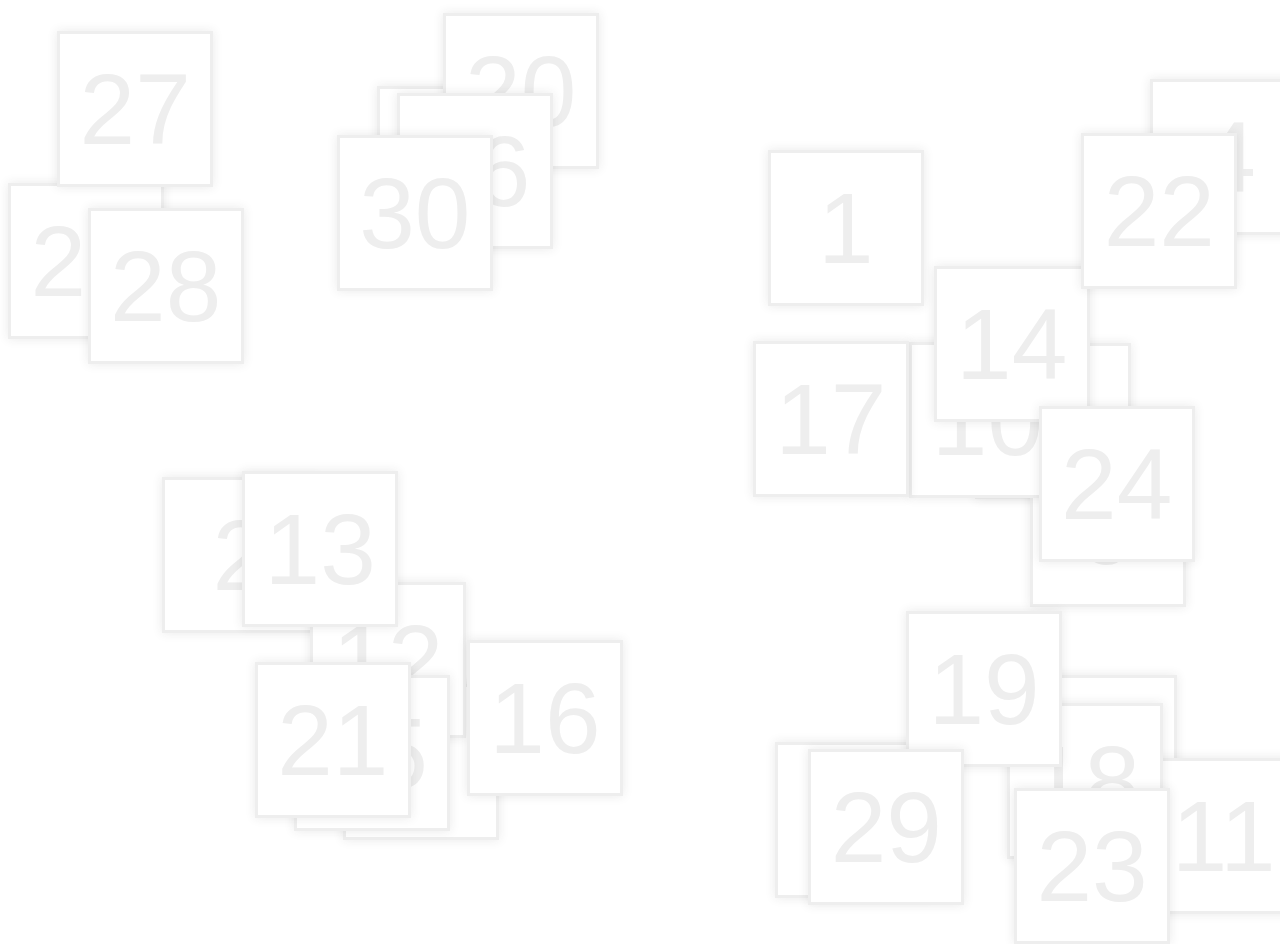
<file: reactive_pixels/reactive-pixels.html>
<!DOCTYPE html>
<!--[if lt IE 7]>      <html class="no-js lt-ie9 lt-ie8 lt-ie7"> <![endif]-->
<!--[if IE 7]>         <html class="no-js lt-ie9 lt-ie8"> <![endif]-->
<!--[if IE 8]>         <html class="no-js lt-ie9"> <![endif]-->
<!--[if gt IE 8]><!--> <html class="no-js"> <!--<![endif]-->
    <head>
        <meta charset="utf-8">
        <meta http-equiv="X-UA-Compatible" content="IE=edge,chrome=1">
        <title></title>
        <meta name="description" content="">
        <meta name="viewport" content="width=device-width">

        <!-- Place favicon.ico and apple-touch-icon.png in the root directory -->

        <link rel="stylesheet" href="css/normalize.css">
        <link rel="stylesheet" href="css/main.css">
        <script src="js/vendor/modernizr-2.6.2.min.js"></script>
    </head>
    <body>
        <!--[if lt IE 7]>
            <p class="chromeframe">You are using an <strong>outdated</strong> browser. Please <a href="http://browsehappy.com/">upgrade your browser</a> or <a href="http://www.google.com/chromeframe/?redirect=true">activate Google Chrome Frame</a> to improve your experience.</p>
        <![endif]-->
        <div id="container">

        </div>

        <script src="//ajax.googleapis.com/ajax/libs/jquery/1.8.0/jquery.min.js"></script>
        <script>window.jQuery || document.write('<script src="js/vendor/jquery-1.8.0.min.js"><\/script>')</script>
        <script src="js/plugins.js"></script>
        <script src="js/jquery.overlaps.js"></script>
        <script src="js/jquery.easing.js"></script>
        <script src="js/main.js"></script>

    </body>
</html>
</file>
<file: reactive_pixels/css/main.css>
/*
 * HTML5 Boilerplate
 *
 * What follows is the result of much research on cross-browser styling.
 * Credit left inline and big thanks to Nicolas Gallagher, Jonathan Neal,
 * Kroc Camen, and the H5BP dev community and team.
 */

/* ==========================================================================
   Base styles: opinionated defaults
   ========================================================================== */

html,
button,
input,
select,
textarea {
    color: #222;
}

body {
    font-size: 1em;
    line-height: 1.4;
}

/*
 * Remove text-shadow in selection highlight: h5bp.com/i
 * These selection declarations have to be separate.
 * Customize the background color to match your design.
 */

::-moz-selection {
    background: #b3d4fc;
    text-shadow: none;
}

::selection {
    background: #b3d4fc;
    text-shadow: none;
}

/*
 * A better looking default horizontal rule
 */

hr {
    display: block;
    height: 1px;
    border: 0;
    border-top: 1px solid #ccc;
    margin: 1em 0;
    padding: 0;
}

/*
 * Remove the gap between images and the bottom of their containers: h5bp.com/i/440
 */

img {
    vertical-align: middle;
}

/*
 * Remove default fieldset styles.
 */

fieldset {
    border: 0;
    margin: 0;
    padding: 0;
}

/*
 * Allow only vertical resizing of textareas.
 */

textarea {
    resize: vertical;
}

/* ==========================================================================
   Chrome Frame prompt
   ========================================================================== */

.chromeframe {
    margin: 0.2em 0;
    background: #ccc;
    color: #000;
    padding: 0.2em 0;
}

/* ==========================================================================
   Custom styles
   ========================================================================== */

.block {
    width: 150px;
    height: 150px;
    background: #fff;
    position: absolute;
    border:3px solid #eee;
    -webkit-transition:-webkit-box-shadow, background, border, color 0.25s ease-in-out;
    -webkit-box-shadow: 0px 0px 10px rgba(50, 50, 50, 0.1);
    text-align: center;
    font-size: 100px;
    line-height: 150px;
    color: #eee;
}
.block:hover{
    cursor: pointer;
    -webkit-box-shadow: 0px 0px 10px rgba(50, 50, 50, .5);
    border:3px solid #29a9df;
    color: #29a9df;
}

/* ==========================================================================
   Helper classes
   ========================================================================== */

/*
 * Image replacement
 */

.ir {
    background-color: transparent;
    border: 0;
    overflow: hidden;
    /* IE 6/7 fallback */
    *text-indent: -9999px;
}

.ir:before {
    content: "";
    display: block;
    width: 0;
    height: 100%;
}

/*
 * Hide from both screenreaders and browsers: h5bp.com/u
 */

.hidden {
    display: none !important;
    visibility: hidden;
}

/*
 * Hide only visually, but have it available for screenreaders: h5bp.com/v
 */

.visuallyhidden {
    border: 0;
    clip: rect(0 0 0 0);
    height: 1px;
    margin: -1px;
    overflow: hidden;
    padding: 0;
    position: absolute;
    width: 1px;
}

/*
 * Extends the .visuallyhidden class to allow the element to be focusable
 * when navigated to via the keyboard: h5bp.com/p
 */

.visuallyhidden.focusable:active,
.visuallyhidden.focusable:focus {
    clip: auto;
    height: auto;
    margin: 0;
    overflow: visible;
    position: static;
    width: auto;
}

/*
 * Hide visually and from screenreaders, but maintain layout
 */

.invisible {
    visibility: hidden;
}

/*
 * Clearfix: contain floats
 *
 * For modern browsers
 * 1. The space content is one way to avoid an Opera bug when the
 *    `contenteditable` attribute is included anywhere else in the document.
 *    Otherwise it causes space to appear at the top and bottom of elements
 *    that receive the `clearfix` class.
 * 2. The use of `table` rather than `block` is only necessary if using
 *    `:before` to contain the top-margins of child elements.
 */

.clearfix:before,
.clearfix:after {
    content: " "; /* 1 */
    display: table; /* 2 */
}

.clearfix:after {
    clear: both;
}

/*
 * For IE 6/7 only
 * Include this rule to trigger hasLayout and contain floats.
 */

.clearfix {
    *zoom: 1;
}

/* ==========================================================================
   EXAMPLE Media Queries for Responsive Design.
   Theses examples override the primary ('mobile first') styles.
   Modify as content requires.
   ========================================================================== */

@media only screen and (min-width: 35em) {
    /* Style adjustments for viewports that meet the condition */
}

@media only screen and (-webkit-min-device-pixel-ratio: 1.5),
       only screen and (min-resolution: 144dpi) {
    /* Style adjustments for high resolution devices */
}

/* ==========================================================================
   Print styles.
   Inlined to avoid required HTTP connection: h5bp.com/r
   ========================================================================== */

@media print {
    * {
        background: transparent !important;
        color: #000 !important; /* Black prints faster: h5bp.com/s */
        box-shadow: none !important;
        text-shadow: none !important;
    }

    a,
    a:visited {
        text-decoration: underline;
    }

    a[href]:after {
        content: " (" attr(href) ")";
    }

    abbr[title]:after {
        content: " (" attr(title) ")";
    }

    /*
     * Don't show links for images, or javascript/internal links
     */

    .ir a:after,
    a[href^="javascript:"]:after,
    a[href^="#"]:after {
        content: "";
    }

    pre,
    blockquote {
        border: 1px solid #999;
        page-break-inside: avoid;
    }

    thead {
        display: table-header-group; /* h5bp.com/t */
    }

    tr,
    img {
        page-break-inside: avoid;
    }

    img {
        max-width: 100% !important;
    }

    @page {
        margin: 0.5cm;
    }

    p,
    h2,
    h3 {
        orphans: 3;
        widows: 3;
    }

    h2,
    h3 {
        page-break-after: avoid;
    }
}
</file>
